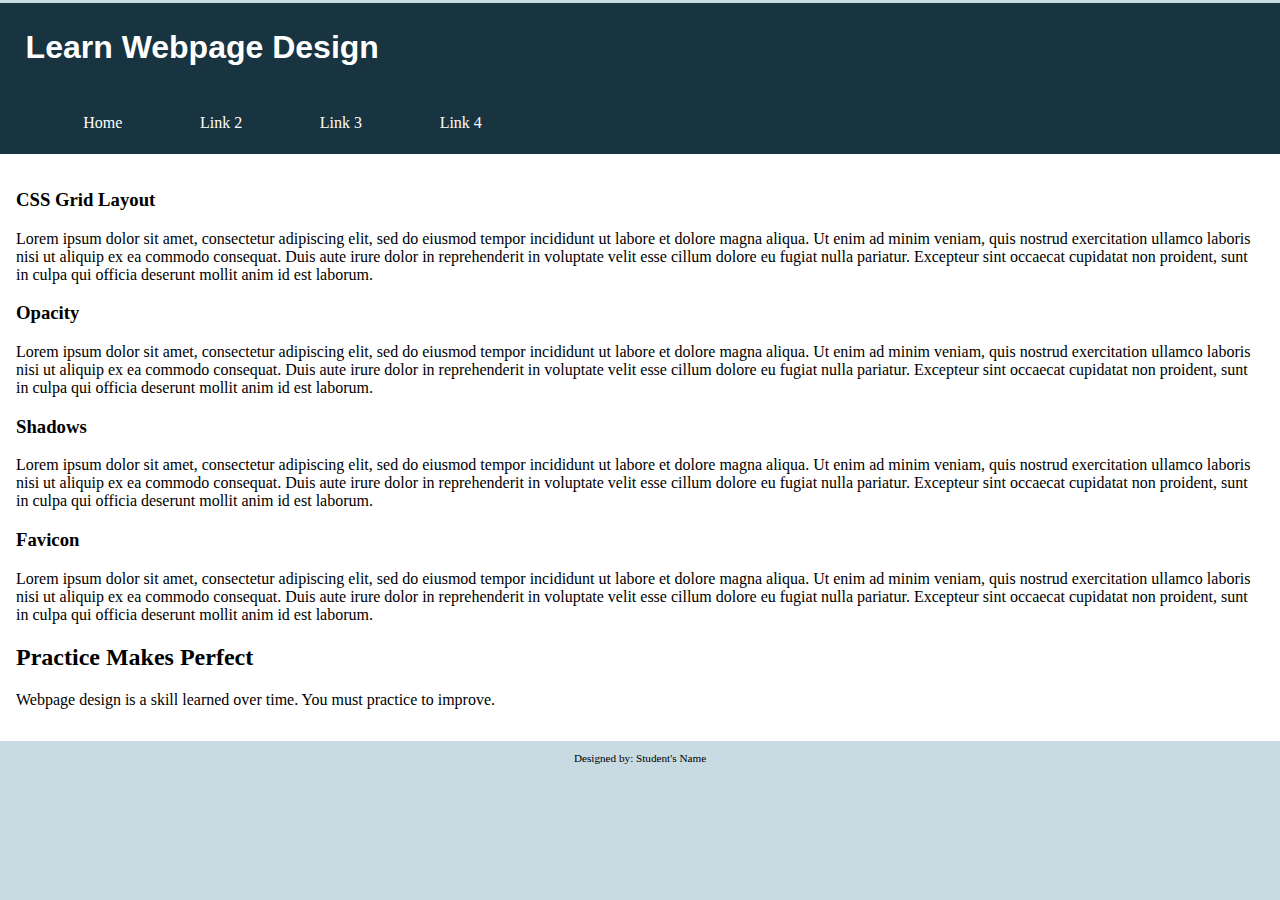
<file: rwd2023/index.html>
<!DOCTYPE html>
<!-- Student's Name, Today's Date -->
<html lang="en">
<head>
	<title>Webpage Design</title>
	<meta charset="utf-8">
    <link rel="stylesheet" href="css/apply07.css">
    <meta name="viewport" content="width=device-width, initial-scale=1.0">
</head>
<body>

	<div id="container">

        <!-- Use the header area for the website name or logo -->
        <header>
            <h1>Learn Webpage Design</h1>
        </header>

        <!-- Use the nav area to add hyperlinks to other pages within the website -->
        <nav>
            <ul>
                <li><a href="#">Home</a></li>
                <li><a href="#">Link 2</a></li>
                <li><a href="#">Link 3</a></li>
                <li><a href="#">Link 4</a></li>
            </ul>
        </nav>

        <!-- Use the main area to add the main content of the webpage -->
        <main>

            <div>
                    <div>
                        <h3>CSS Grid Layout</h3>
                        <p>Lorem ipsum dolor sit amet, consectetur adipiscing elit, sed do eiusmod tempor incididunt ut labore et dolore magna aliqua. Ut enim ad minim veniam, quis nostrud exercitation ullamco laboris nisi ut aliquip ex ea commodo consequat. Duis aute irure dolor in reprehenderit in voluptate velit esse cillum dolore eu fugiat nulla pariatur. Excepteur sint occaecat cupidatat non proident, sunt in culpa qui officia deserunt mollit anim id est laborum.</p>
                    </div>

                    <div>
                        <h3>Opacity</h3>
                        <p>Lorem ipsum dolor sit amet, consectetur adipiscing elit, sed do eiusmod tempor incididunt ut labore et dolore magna aliqua. Ut enim ad minim veniam, quis nostrud exercitation ullamco laboris nisi ut aliquip ex ea commodo consequat. Duis aute irure dolor in reprehenderit in voluptate velit esse cillum dolore eu fugiat nulla pariatur. Excepteur sint occaecat cupidatat non proident, sunt in culpa qui officia deserunt mollit anim id est laborum.</p>
                    </div>

                    <div>
                        <h3>Shadows</h3>
                        <p>Lorem ipsum dolor sit amet, consectetur adipiscing elit, sed do eiusmod tempor incididunt ut labore et dolore magna aliqua. Ut enim ad minim veniam, quis nostrud exercitation ullamco laboris nisi ut aliquip ex ea commodo consequat. Duis aute irure dolor in reprehenderit in voluptate velit esse cillum dolore eu fugiat nulla pariatur. Excepteur sint occaecat cupidatat non proident, sunt in culpa qui officia deserunt mollit anim id est laborum.</p>
                    </div>

                    <div>
                        <h3>Favicon</h3>
                        <p>Lorem ipsum dolor sit amet, consectetur adipiscing elit, sed do eiusmod tempor incididunt ut labore et dolore magna aliqua. Ut enim ad minim veniam, quis nostrud exercitation ullamco laboris nisi ut aliquip ex ea commodo consequat. Duis aute irure dolor in reprehenderit in voluptate velit esse cillum dolore eu fugiat nulla pariatur. Excepteur sint occaecat cupidatat non proident, sunt in culpa qui officia deserunt mollit anim id est laborum.</p>
                    </div>

                    <div>
                        <h2>Practice Makes Perfect</h2>
                        <p>Webpage design is a skill learned over time. You must practice to improve.</p>
                    </div>

            </div>

        </main>

        <!-- Use the footer area to add webpage footer content -->
        <footer>
            <p>Designed by: Student's Name</p>
        </footer>

	</div>
	
</body>
</html>
</file>
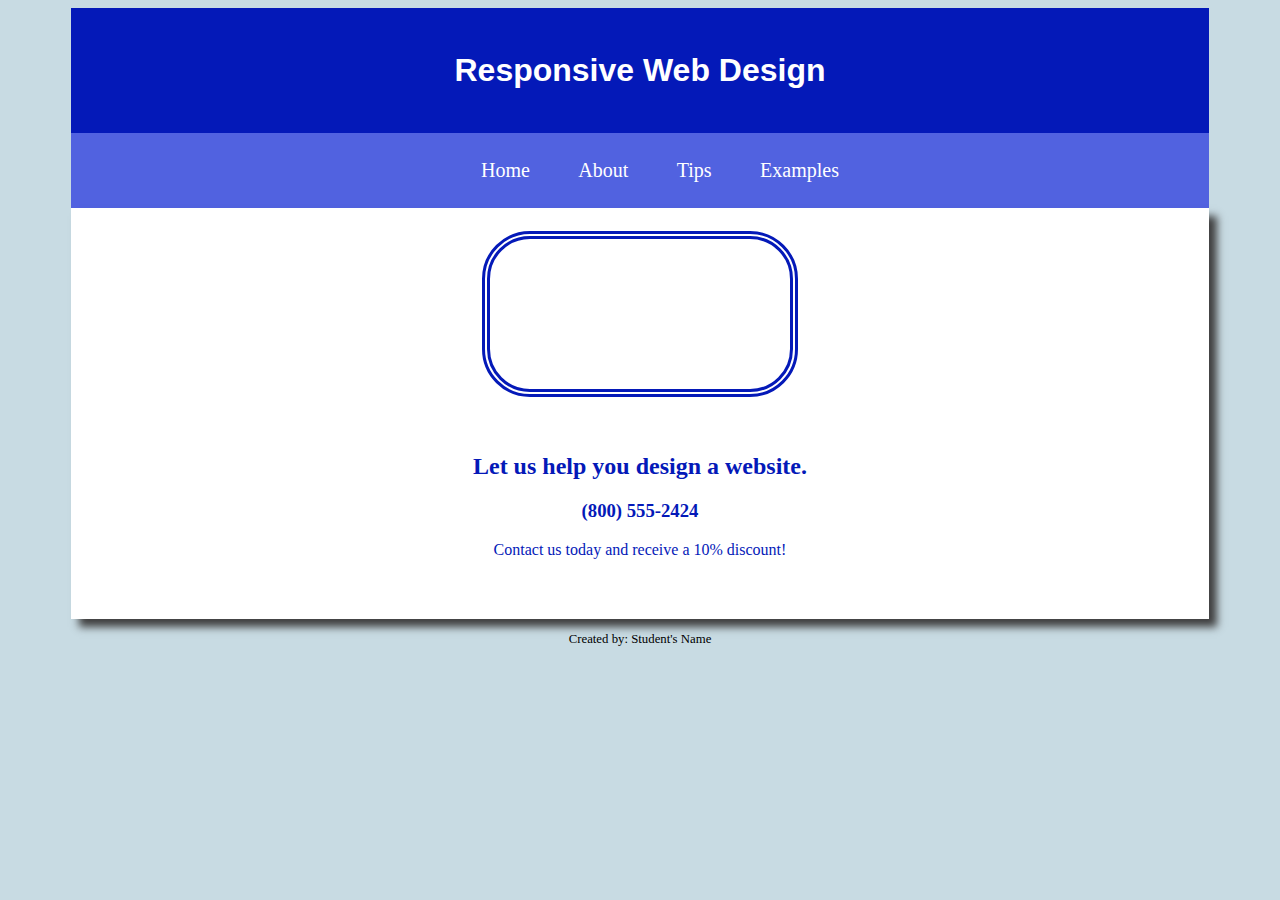
<file: chapter09/analyze/index.html>
<!DOCTYPE html>
<!-- This website template was created by: Student's First Name Student's Last Name -->
<html lang="en">
<head>
	<title>Chapter 9, Analyze</title>
	<meta charset="utf-8">
    <link rel="stylesheet" href="css/styles09.css">
</head>
<body>

	<div id="container">

	<!-- Use the header area for the website name or logo -->
	<header>
		<h1>Responsive Web Design</h1>
	</header>
	
	<!-- Use the nav area to add hyperlinks to other pages within the website -->
	<nav>
		<ul>
			<li><a href="index.html">Home</a></li>
			<li><a href="#">About</a></li>
			<li><a href="#">Tips</a></li>
			<li><a href="#">Examples</a></li>
		</ul>
	</nav>

	<!-- Use the main area to add the main content of the webpage -->
	<main>
	
		<video>
            
        </video>
        
        <aside>
            <h2>Let us help you design a website.</h2>
            <h3>(800) 555-2424</h3>
            <p>Contact us today and receive a 10% discount!</p>
        </aside>

    </main>

    

	<!-- Use the footer area to add webpage footer content -->
	<footer>
		<p>Created by: Student's Name</p>
	</footer>

	</div>
	
</body>
</html>
</file>
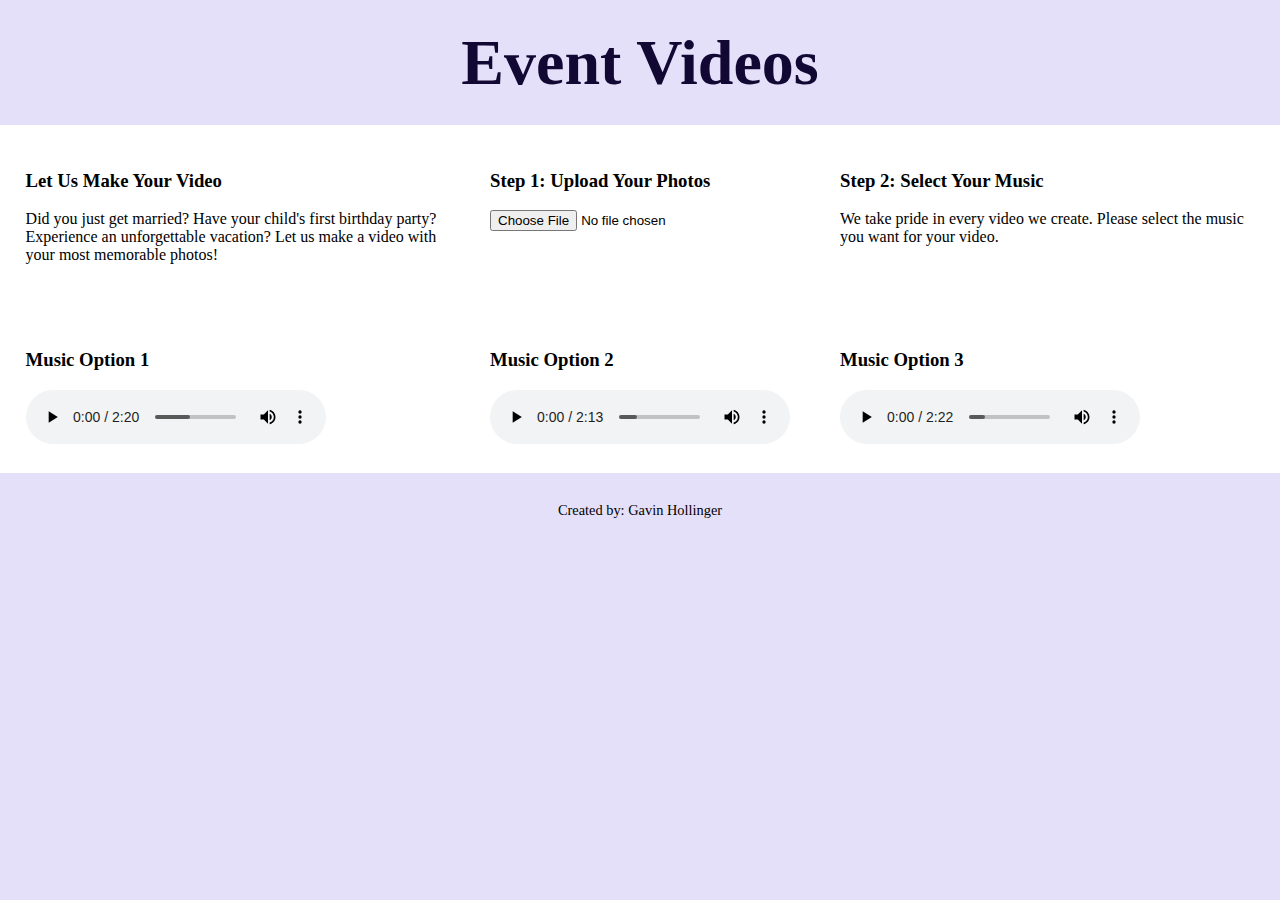
<file: chapter09/apply/index.html>
<!DOCTYPE html>
<!-- Gavin Hollinger, 01/23/24 -->
<html lang="en">
<head>
	<title>apply</title>
	<meta charset="utf-8">
    <link rel="stylesheet" href="css/apply09.css">
</head>
<body>

	<div id="container">

        <!-- Use the header area for the website name or logo -->
        <header>
            <h1>Event Videos</h1>
        </header>

        <!-- Use the main area to add the main content of the webpage -->
        <main>
            
            <section>
                
                <h3>Let Us Make Your Video</h3>
                <p>Did you just get married? Have your child's first birthday party? Experience an unforgettable vacation? Let us make a video with your most memorable photos!</p>

            </section>

            <section>

                <h3>Step 1: Upload Your Photos</h3>
				
				
					
                <form>
                    <input type="file">
                </form>

            </section>
            
            <section>

                <h3>Step 2: Select Your Music</h3>
                <p>We take pride in every video we create. Please select the music you want for your video.</p>

            </section>
            
            <section>
                
                <h3>Music Option 1</h3>
				
				<audio controls>
					<source src="media/audio-happy.mp3" type="audio/mp3">
					<source src="media/audio-happy.ogg" type="audio/ogg">	
				</audio>
                
            </section>
            
            <section>
                
                <h3>Music Option 2</h3>
				
				<audio controls>
					<source src="media/audio-rock.mp3" type="audio/mp3">
					<source src="media/audio-rock.ogg" type="audio/ogg">	
				</audio>
                
            </section>
            
            <section>
                
                <h3>Music Option 3</h3>
				
				<audio controls>
					<source src="media/audio-tech.mp3" type="audio/mp3">
					<source src="media/audio-tech.ogg" type="audio/ogg">	
				</audio>
                
            </section>

        </main>

        <!-- Use the footer area to add webpage footer content -->
        <footer>
            <p>Created by: Gavin Hollinger</p>
        </footer>

	</div>
	
</body>
</html>
</file>
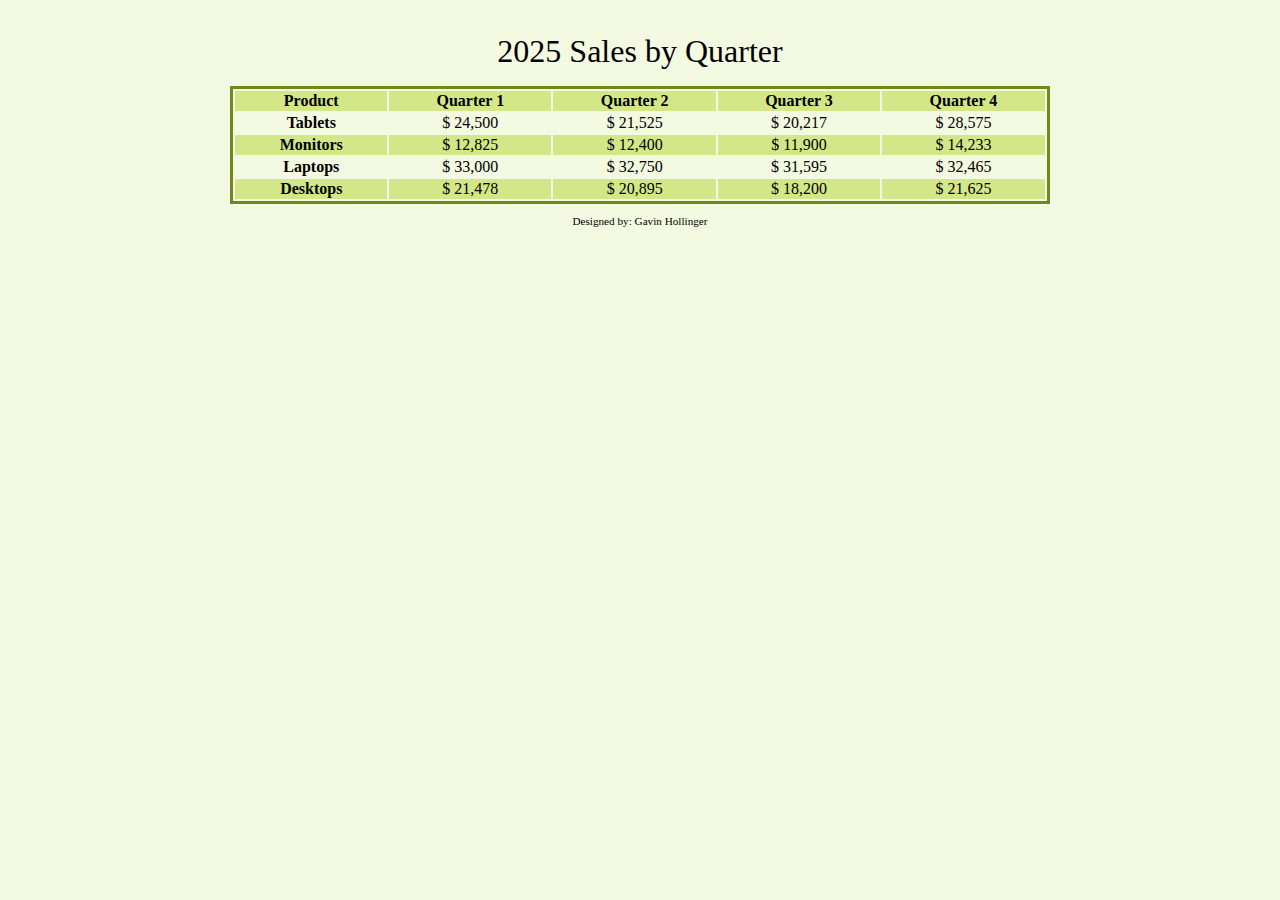
<file: rwd2023/chapter8/apply/index.html>
<!DOCTYPE html>
<!-- Student's Name, Today's Date -->
<html lang="en">
<head>
	<title></title>
	<meta charset="utf-8">
    <link rel="stylesheet" href="css/apply08.css">
</head>
<body>

	<div id="container">

        <!-- Use the main area to add the main content of the webpage -->
		<main>
           <table>
			   <caption>2025 Sales by Quarter</caption>
			   	<tr><!-- Row 1 -->
					<th>Product</th>
					<th>Quarter 1</th>
					<th>Quarter 2</th>
					<th>Quarter 3</th>
					<th>Quarter 4</th>
			   	</tr>
			   
			   <tr>
				   <th>Tablets</th>
				   <td>&#36; 24,500</td>
				   <td>&#36; 21,525</td>
				   <td>&#36; 20,217</td>
				   <td>&#36; 28,575</td>
			  </tr>
			   
			  <tr>
				  <th>Monitors</th>
                  <td>&#36; 12,825</td>
				  <td>&#36; 12,400</td>
				  <td>&#36; 11,900</td>
				  <td>&#36; 14,233</td>
		      </tr>
			   
			  <tr>
			   	  <th>Laptops</th>
				  <td>&#36; 33,000</td>
				  <td>&#36; 32,750</td>
				  <td>&#36; 31,595</td>
				  <td>&#36; 32,465</td>
			  </tr>
			   
			  <tr>
			      <th>Desktops</th>
				  <td>&#36; 21,478</td>
				  <td>&#36; 20,895</td>
				  <td>&#36; 18,200</td>
				  <td>&#36; 21,625</td>
			  </tr>
		   </table>
        </main>

        <!-- Use the footer area to add webpage footer content -->
        <footer>
            <p>Designed by: Gavin Hollinger</p>
        </footer>

	</div>
	
</body>
</html>
</file>
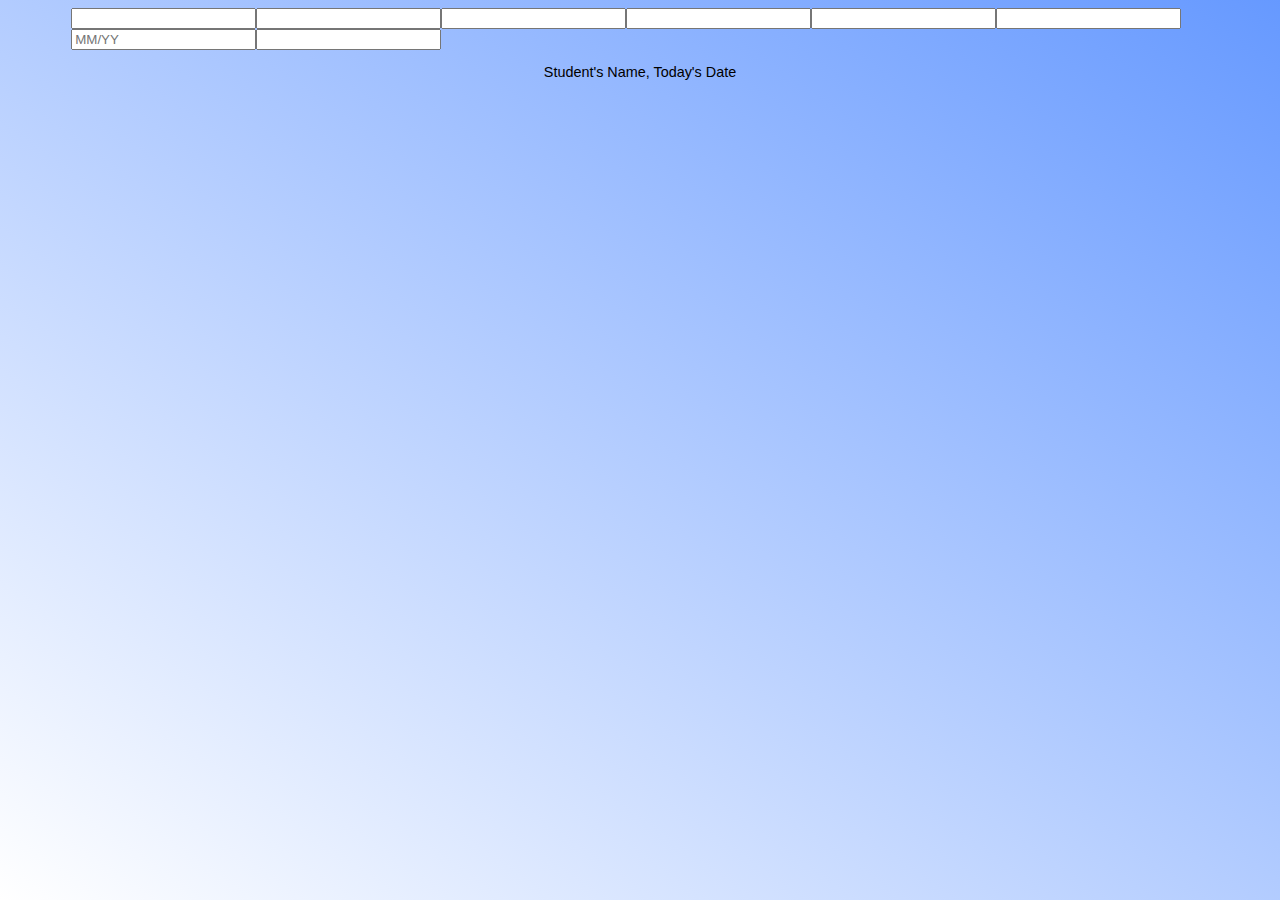
<file: rwd2023/chapter8/analyze/analyze08.html>
<!DOCTYPE html>
<!-- Student's Name, Today's Date -->
<html lang="en">
<head>
	<title>Form Example</title>
	<meta charset="utf-8">
    <meta name="viewport" content="width=device-width, initial-scale=1.0">
	<link rel="stylesheet" href="css/styles08.css">
</head>
<body>

	<div id="container">

        <!-- Use the main area to add the main content of the webpage -->
        <main>

<form class="grid"><input type="text" name="fName" id="fName"><input type="text" name="lName" id="lName"><input type="email" name="email" id="email"><input type="tel" name="phone" id="phone"><input type="text" name="cName" id="cName"><input type="number" name="cNum" id="cNum"><input type="text" name="expDate" id="expDate" placeholder="MM/YY"><input type="number" name="ccv" id="ccv"></form>

</main>

<!-- Use the footer area to add webpage footer content -->
<footer>
    <p>Student's Name, Today's Date</p>
</footer>

	</div>
	
</body>
</html>
</file>
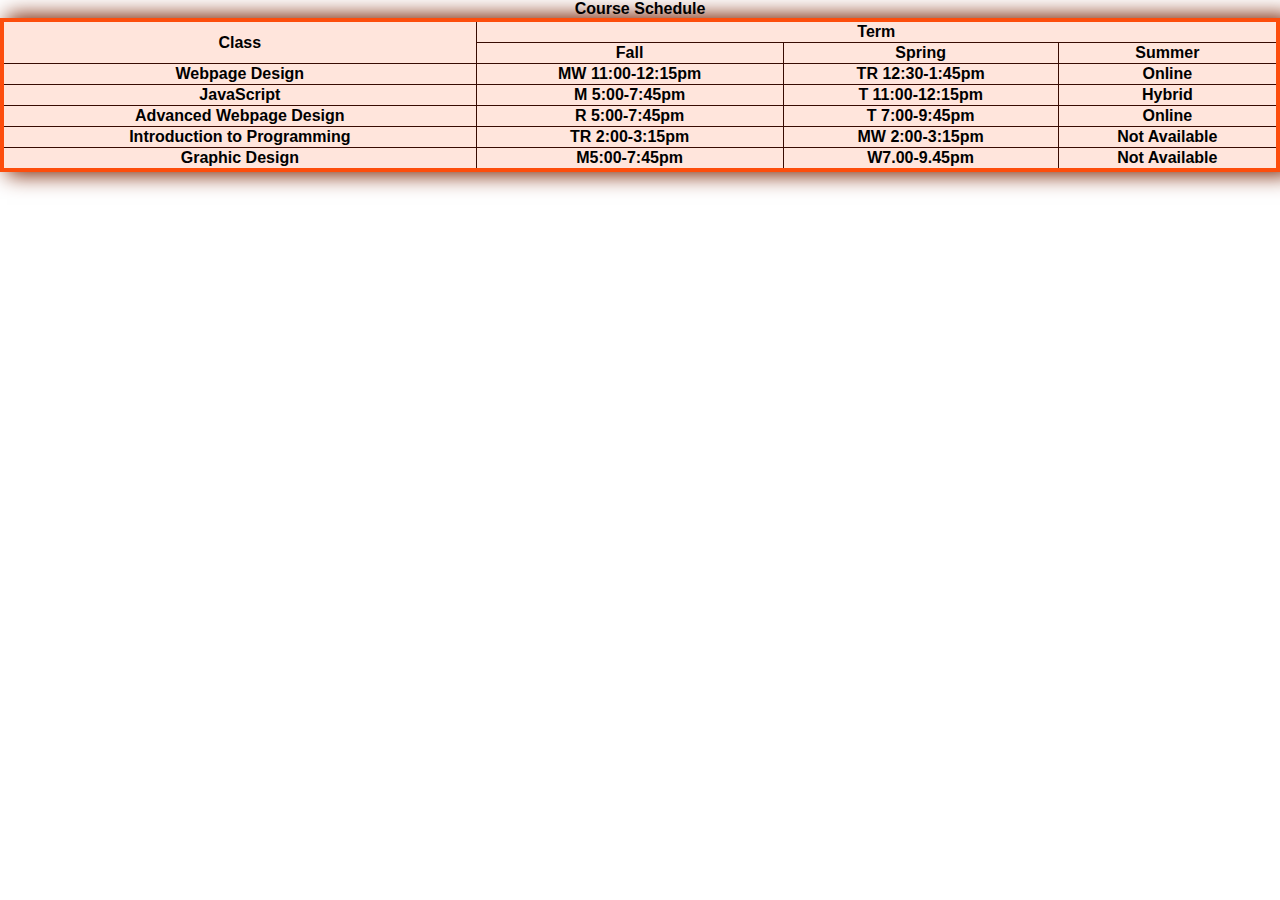
<file: rwd2023/chapter8/extend/extend.html>
<!doctype html>
<html lang="en">
<head>
<meta charset="UTF-8">
<title>Untitled Document</title>
<link rel="stylesheet" href="css/extend.css">
</head>
<body>
	<main>
		<table>
			<caption>Course Schedule</caption>
			<tr>
			<th rowspan="2">Class</th>
			<th colspan="3">Term</th>
			</tr>
			
			<tr>
				<th>Fall</th>
				<th>Spring</th>
				<th>Summer</th>
			</tr>
			
			<tr>
				<th>Webpage Design</th>
				<th>MW 11:00-12:15pm</th>
				<th>TR 12:30-1:45pm</th>
				<th>Online</th>
			</tr>
			
			<tr>
				<th>JavaScript</th>
				<th>M 5:00-7:45pm</th>
				<th>T 11:00-12:15pm</th>
				<th>Hybrid</th>
			</tr>
			
			<tr>
				<th>Advanced Webpage Design</th>
				<th>R 5:00-7:45pm</th>
				<th>T 7:00-9:45pm</th>
				<th>Online</th>
			</tr>
			
			<tr>
				<th>Introduction to Programming</th>
				<th>TR 2:00-3:15pm</th>
				<th>MW 2:00-3:15pm</th>
				<th>Not Available</th>
			</tr>
			
			<tr>
				<th>Graphic Design</th>
				<th>M5:00-7:45pm</th>
				<th>W7.00-9.45pm</th>
				<th>Not Available</th>
			</tr>
		</table>
	</main>
</body>
</html>
</file>
<file: chapter09/analyze/css/styles09.css>
/*
    Student Name
	File Name: 
	Current Date: 
*/

/* Style rule for body specifies a background color */
body {
	background-color: #c8dbe3;
}

/* Style rule for the container */
#container {
	width: 90%;
	margin: 0 auto;
}

/* Style rule for the header element */
header {
	font-family: Verdana, Arial, sans-serif;
	margin-top: 0.2em;
	background-color: #0419B8;
	color: #fff;
	padding: 2%;
    text-align: center;
}

/* Style rules for the nav */
nav {
	background-color: #5162E0;
	padding: 0.5%;
    text-align: center;
    font-size: 1.25em;
}

nav li {
	display: inline;
}

nav li a {
	color: #fff;
	padding-left: 2%;
	padding-right: 2%;
	text-decoration: none;
}

/* Style rule for main content  */
main {
	display: block;
	padding: 2%;
	background-color: #fff;
	box-shadow: .5em .5em .5em #404040;
    text-align: center;
}

aside {
  border-radius: 3em;
  padding: 2%;
  margin-top: 1%;
  color: #0419b8;
}

video {
	border: 0.5em double #0419B8;
	border-radius: 3em;
}

/* Style for the footer element */
footer {
	font-size: .80em;
	text-align: center;
}
</file>
<file: rwd2023/chapter8/analyze/css/styles08.css>
/*
Author:
Date:
File Name: 
*/

/* Style for body specifies a background color */
body {
	background: linear-gradient(to top right, #fff 0%, #6699ff 100%) no-repeat fixed center;
    font-family: Geneva, Arial, sans-serif;
}

/* Style for the container element */
#container {
	width: 90%;
	margin: 0 auto;
}

/* Style rules for form elements */


/* Style for the footer element */
footer {
	font-size: .9em;
	text-align: center;
}

/* Media query for tablet layout */ 
@media only screen and (min-width: 600px) {

    
}
</file>
<file: rwd2023/chapter8/extend/css/extend.css>
/* CSS Document */
body, table, footer {
	margin: 0;
	padding: 0;
	border: 0;
}

table {
	border: 4px solid #fd4d0c;
	border-collapse: collapse;
	background-color: #FFE5DC;
	margin: 0 auto;
	width: 100%;
	font-family: sans-serif, Impact, "Baskerville";
	box-shadow: 10px 0px 20px 3px #792101;
}

caption {
	font-weight: bold;
	color: #380bo2;
}

th, td {
	border: 1px solid #380b02;
}

footer {
	font-size: 0.10em;
}
</file>
<file: rwd2023/css/apply07.css>
/*
Author:
Date:
File Name: 
*/

/* CSS Reset */
body, header, nav, main, footer, h1, div {
    margin: 0;
    padding: 0;
    border: 0;
}

/* Style rule for body */
body {
	background-color: #c8dbE3;
}

/* Style rules for mobile viewport */

/* Style rule for header */
header {
	font-family: Verdana, Arial, sans-serif;
	margin-top: 0.2em;
	background-color: #183440;
	color: #fff;
	padding: 2%;
}

/* Style rules for nav area */
nav {
	background-color: #183440;
	padding: 0.5%;
}

nav li {
	display: inline;
}

nav li a {
	color: #fff;
	padding: 1% 3%;
	text-decoration: none;
}

/* Style rules for main content  */
main {
	padding: 1em;
	background-color: #fff;
}

footer {
	font-size: .70em;
	text-align: center;
}

/* Media Query for Tablet Viewport */
@media screen and (min-width: 650px), print {
    
    
}

/* Media Query for Desktop Viewport */
@media screen and (min-width: 1024px), print {

    
}
</file>
<file: chapter09/apply/css/apply09.css>
/*
    Student Name
	File Name: 
	Current Date: 
*/

/* CSS reset */
body, header, main, section, footer, h1, h2 {
    margin: 0;
    padding: 0;
    border: 0;
}

/* Style rule for body and images */
body {
    background-color: #e5e0fa;
}

/* Styles for Mobile Layout */

/* Style rule for the header */
header {
	padding: 2%;
	color: #110934;
	text-align: center;
    font-size: 2em;
}

/* Style rules for the main content  */
main {
    font-family: Georgia, "Times New Roman", sans-serif;
	font-size: 1em;
	padding: 2%;
	background-color: #fff;
}

/* Style rule for footer */
footer {
	font-size: .90em;
	text-align: center;
	margin-top: 2em;
}


/* Media Query for Desktop Viewport */
@media screen and (min-width: 769px) {
 
    /* Desktop Viewport: Style rules for the main content */
    main {
        margin-bottom: 1%;
        overflow: auto;
        display: grid;
        grid-template-columns: auto auto auto;
        grid-gap: 50px;
    }

}

/* Media Query for Large Desktop Viewport */
@media screen and (min-width: 1441px) {
 
    #container {
        width: 1440px;
        margin: 0 auto;
    }
    
}
</file>
<file: rwd2023/chapter8/apply/css/apply08.css>
/*
Author:
Date:
File Name: 
*/

/* CSS Reset */
body, main, footer, table {
    margin: 0;
    padding: 0;
    border: 0;
}

/* Style rule for body */
body {
	background-color: #f4f9e1;
}

/* Style rule for the container */
#container {
	width: 80%;
	margin: 0 auto;
}

/* Style for the footer element */
footer {
	font-size: .70em;
	text-align: center;
}

table {
	width: 80%;
	margin: 0 auto;
	border: 3px solid #71881b;
}

table tr th td {
	border-collapse: collapse;
	padding: 2%;
}

caption {
	font-size: 2em;
	padding: 2%;
	margin-top: 2%;
}

th td {
	border: 1px solid #7188bb;
}

td {
	text-align: center;
}

tr:nth-child(odd) {
	background-color: #d3e788;
}
</file>
